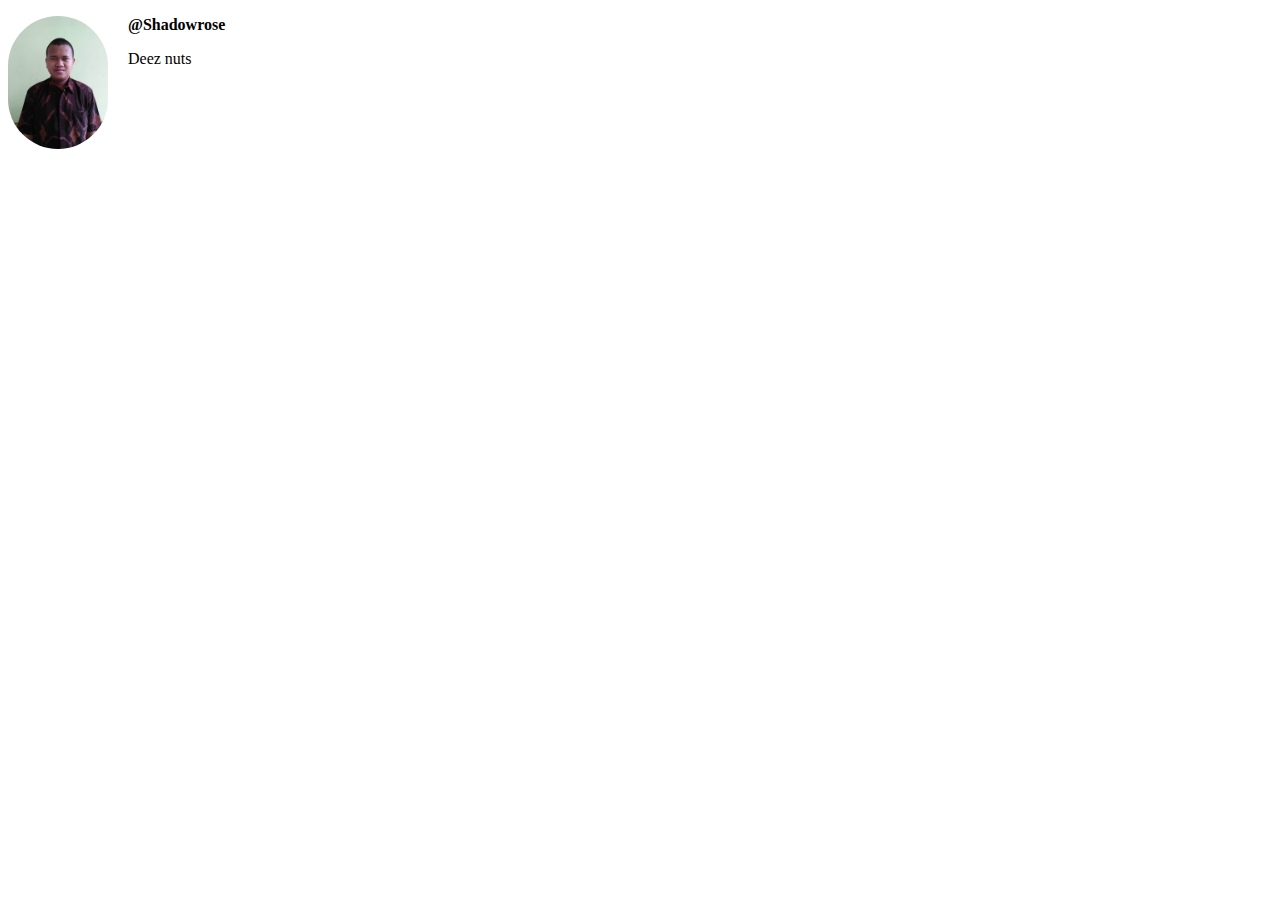
<file: index.html>
<!DOCTYPE html>
<html lang="en">
<head>
    <meta charset="UTF-8">
    <meta http-equiv="X-UA-Compatible" content="IE=edge">
    <meta name="viewport" content="width=device-width, initial-scale=1.0">
    <title>Document</title>
    <link rel="stylesheet"
    href="styles.css">
</head>
<body>
    <img src="Images/a850c99f-b6cc-4167-9a69-eb1a1e1ae52c.jpg">
   <p class="Username">@Shadowrose</p>
    <p class="Caption">Deez nuts</p> <br>
   
</body>
</html>
</file>
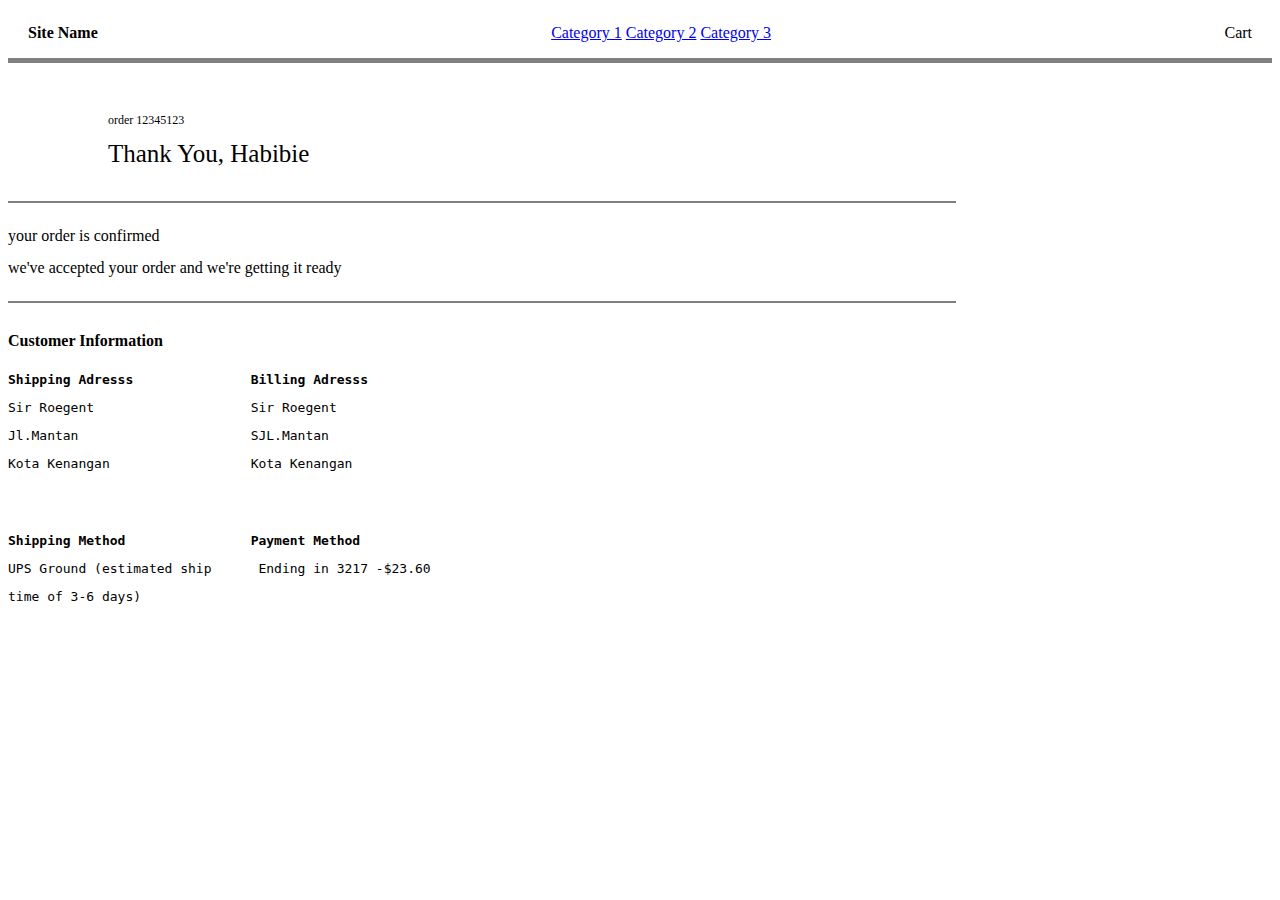
<file: COnfirmation_0110221343_Mochammad Yusuf Habibie.html>
<!DOCTYPE html>
<html lang="en">
<head>
    <meta charset="UTF-8">
    <meta http-equiv="X-UA-Compatible" content="IE=edge">
    <meta name="viewport" content="width=device-width, initial-scale=1.0">
    <title>Document</title>
    <nav style="margin: auto; text-align: center;width: 100%; float: left;">
        <ul style="padding: 0 20px; list-style: none;">
            <li style="display: inline;"><a href="#category 1">Category 1</a></li>
            <li style="display: inline;"><a href="#">Category 2</a></li>
            <li style="display: inline;"><a href="#" >Category 3</a></li>
            <li style="display: inline; float:right">Cart</li>
            <li style="display: inline; float: left;"><strong>Site Name</strong></li>
        </ul>
    </nav>
    <hr size="5" noshade>
</head>
<body>
    <p style="margin-top: 50px; margin-left: 100px; font-size: 12px;">order 12345123</p><p style="margin-left: 100px; margin-top: 0px; font-size: 25px;">Thank You, Habibie</p>
    <hr noshade style="height:2px; width:75%; border-width:0; float: left;">
    <br>
    <p>your order is confirmed</p><br><p style="margin-top: -20px;">we've accepted your order and we're getting it ready</p>
    <hr noshade style="height:2px; width:75%; border-width:0; float: left;">
    <br>
    <h4>Customer Information</h4>
    <pre><b>Shipping Adresss               Billing Adresss</b></pre> 
    <pre>Sir Roegent                    Sir Roegent</pre>
    <pre>Jl.Mantan                      SJL.Mantan</pre>
    <pre>Kota Kenangan                  Kota Kenangan</pre>
    <br> 
        <br>
    <Pre><b>Shipping Method                Payment Method</b></Pre>
    <pre>UPS Ground (estimated ship      Ending in 3217 -$23.60</pre>
    <pre>time of 3-6 days)</pre>

   
</body>
</html>
</file>
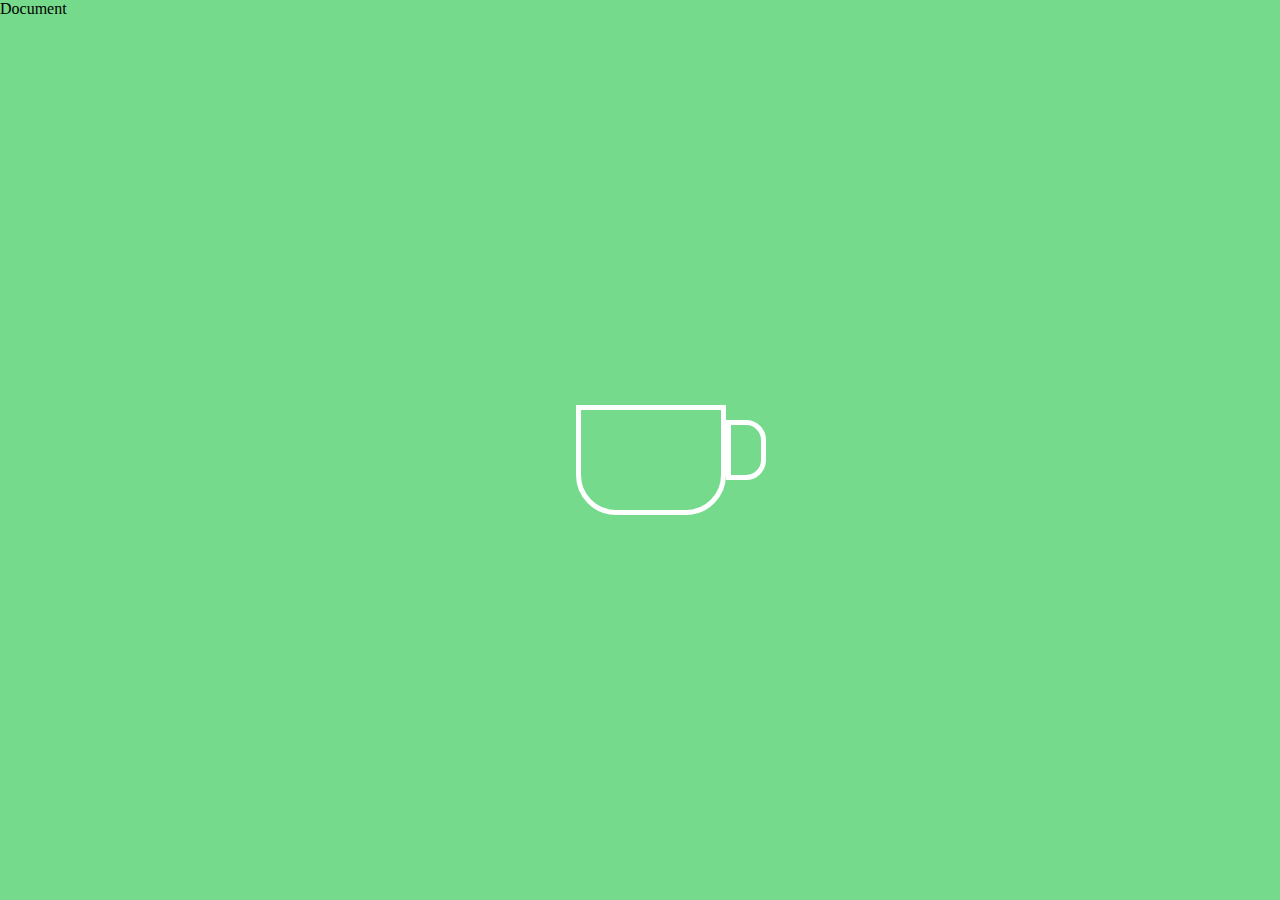
<file: Kopi.html>
<!DOCTYPE html>
<html lang="en">
<head>
    <meta charset="UTF-8">
    <meta http-equiv="X-UA-Compatible" content="IE=edge">
    <meta name="viewport" content="width=device-width, initial-scale=1.0">
    <link rel="stylesheet" href="isinya_kopi.css"
    <title>Document</title>
</head>
<body>
    <div class="SebuahKopi">
        <div class="handle">
        </div>
    </div>
</body>
</html>
</file>
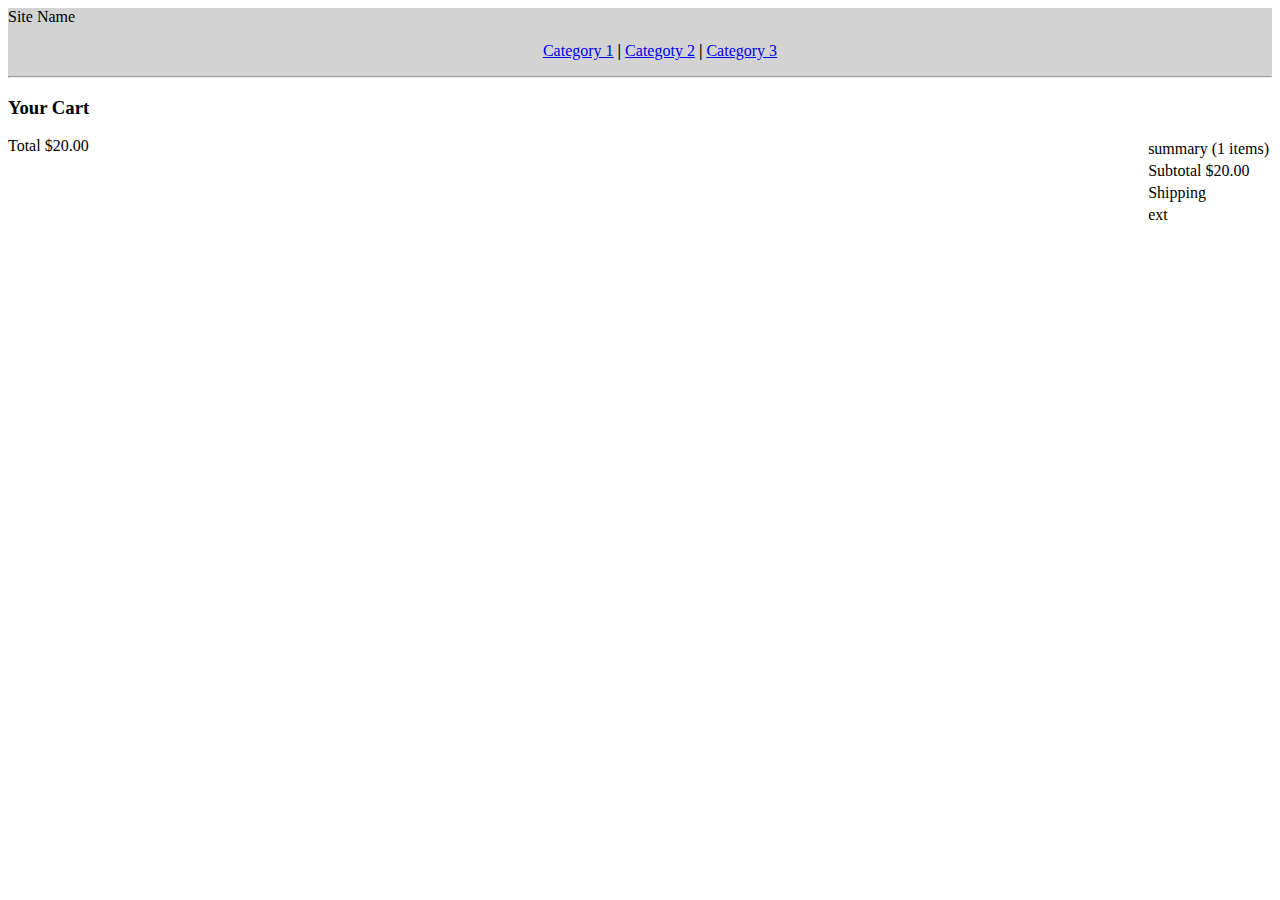
<file: test/test.html>
<!DOCTYPE html>
<html lang="en">
<head>
    <meta charset="UTF-8">
    <meta http-equiv="X-UA-Compatible" content="IE=edge">
    <meta name="viewport" content="width=device-width, initial-scale=1.0">
    <title>Document</title>
    <!-- Training Navbar-->
    <header style="background-color: lightgray;">
        <p style="display: inline;">Site Name</p>
    <nav>
        <ul style="text-align: center;">
            <li style="display: inline;"><a href="#category1">Category 1</a><strong> |</strong></li>
            <li style="display: inline;"><a href="#category2">Categoty 2</a><strong> |</strong></li>
            <li style="display: inline;"><a href="#category3">Category 3</a></li>
        </ul>
    </nav>
    <hr>
    </header>
</head>
<body>
    <h3>Your Cart</h3>
    <table style="float: right;">
        <thead>
            <tr>
                <td>summary (1 items)</td>
            </tr>
        </thead>
        <tbody>
            <tr>
            <td>Subtotal           $20.00</td>
            </tr>
            <tr>
                <td>Shipping</td>
            </tr>
            <tr>
                <td>ext</td>
            </tr>
            <tr>Total $20.00</tr>
        </tbody>
        
    </table>
  
</body>
</html>
</file>
<file: styles.css>
img {
    border-radius: 200px;
    width: 100px;
    height: auto;
    float: left;
    margin-right: 20px;
}

 .Username {
font-weight: bold;

}
</file>
<file: isinya_kopi.css>
html, body {
    background: #75DA8B;
    margin: 0px;
    padding: 0px;
}

.SebuahKopi {
    height: 100px;
    width: 140px;
    border: 5px solid white;
    position: absolute;
    top: 45%;
    left: 45%;
    border-bottom-left-radius: 40px;
    border-bottom-right-radius: 40px;
    box-shadow: 0px 0px 0px 0px white;
}

.SebuahKopi:hover {
    cursor: pointer;
    animation: fill 3s infinite;
    background: url(Coffee.png);
    background-repeat: repeat-x;
    background-position: 0px 100px;
}

@keyframes fill {
    0% { background-position: 0px 100px; }
    25% { background-position: 450px 75px; }
    50% { background-position: 900px 35px; }
    75% { background-position: 1350px -35px; }
    100% { background-position: 0px 100px;}
}

.handle {
    height: 50px;
    width: 30px;
    border: 5px solid white;
    position: relative;
    left: 145px;
    top: 10px;
    border-bottom-right-radius: 20px;
    border-top-right-radius: 20px;
}
</file>
